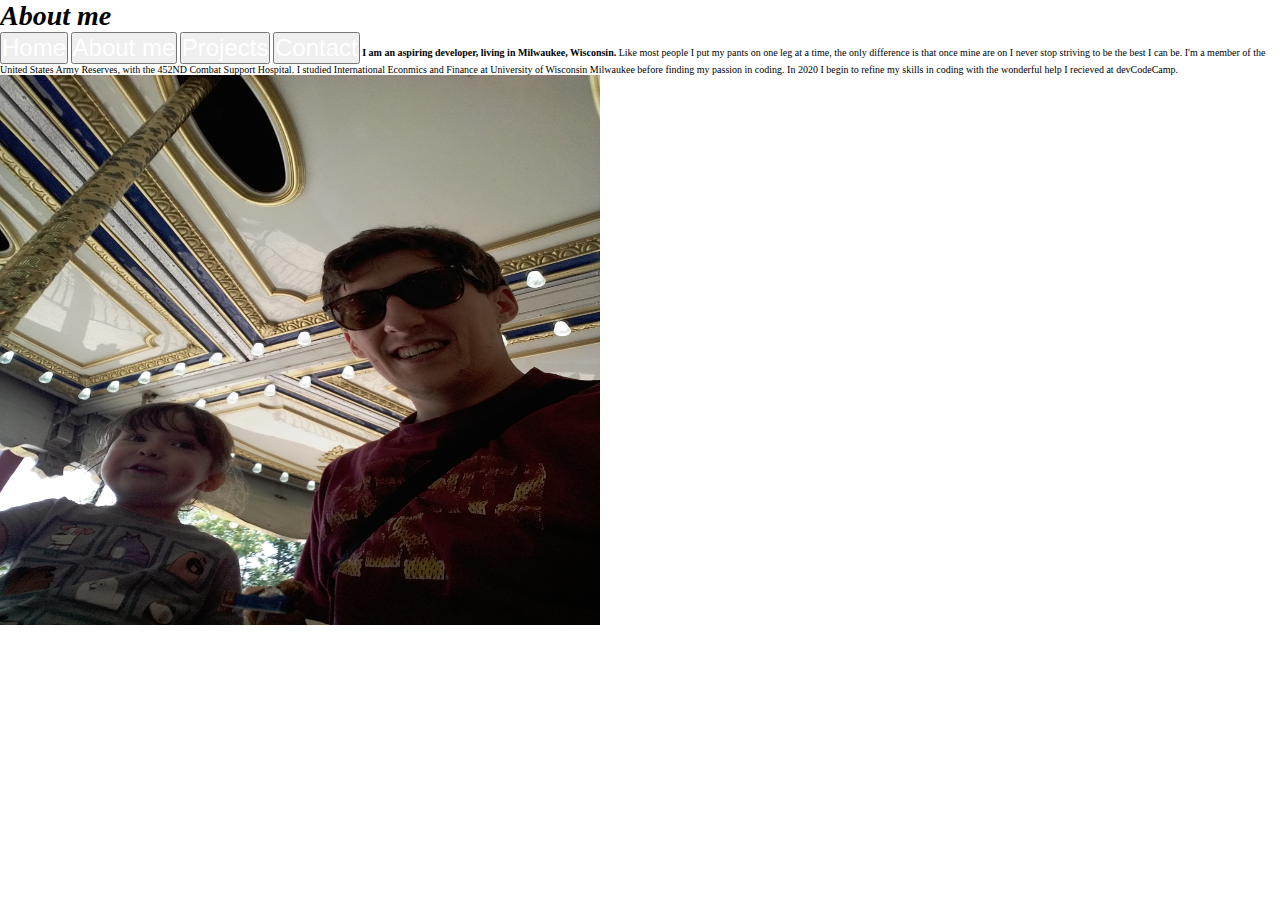
<file: About me.html>
<!DOCTYPE html>
<html>
    <head>
        <title>
            About me | Nicholas Radtke | Full Stack Developer Portfolo
        </title>
        <meta name ="description" content="Nicholas Radtke Is as Full Stack Developer skilled in ...">
        <meta charset="utf-8">
        <meta name = "robots" content = "index, follow">
        <link rel + "icon" href="">
        <link href = "styles.css" rel = "stylesheet">
        <meta name="viewport" content="width=device-width, initial-scale=1"
    </head>

    
    
    <body1>
        <h3><i>About me</i> </h3>        
    </body1>
    <body1>
        <button><a href="index.html">Home</a></button>
        <button><a href="About me.html">About me</a></button>
        <button><a href="Projects.html">Projects</a></button>
        <button><a href="Contact.html">Contact</a></button>
    </body1>
    <body4><p4><strong>I am an aspiring developer, living in Milwaukee, Wisconsin.</strong></p4></body4>
    <body5>
        <p3>Like most people I put my pants on one leg at a time, the only difference is that once mine are on I never stop striving to be the best I can be. I'm a member of the United States Army Reserves, with the 452ND Combat Support Hospital.</p3>
        <p3>I studied International Econmics and Finance at University of Wisconsin Milwaukee before finding my passion in coding. In 2020 I begin to refine my skills in coding with the wonderful help I recieved at devCodeCamp.</p3>
    </body5>
    <img width="600" height="550" src="20170808_124159.jpg"/>
   
</html>
</file>
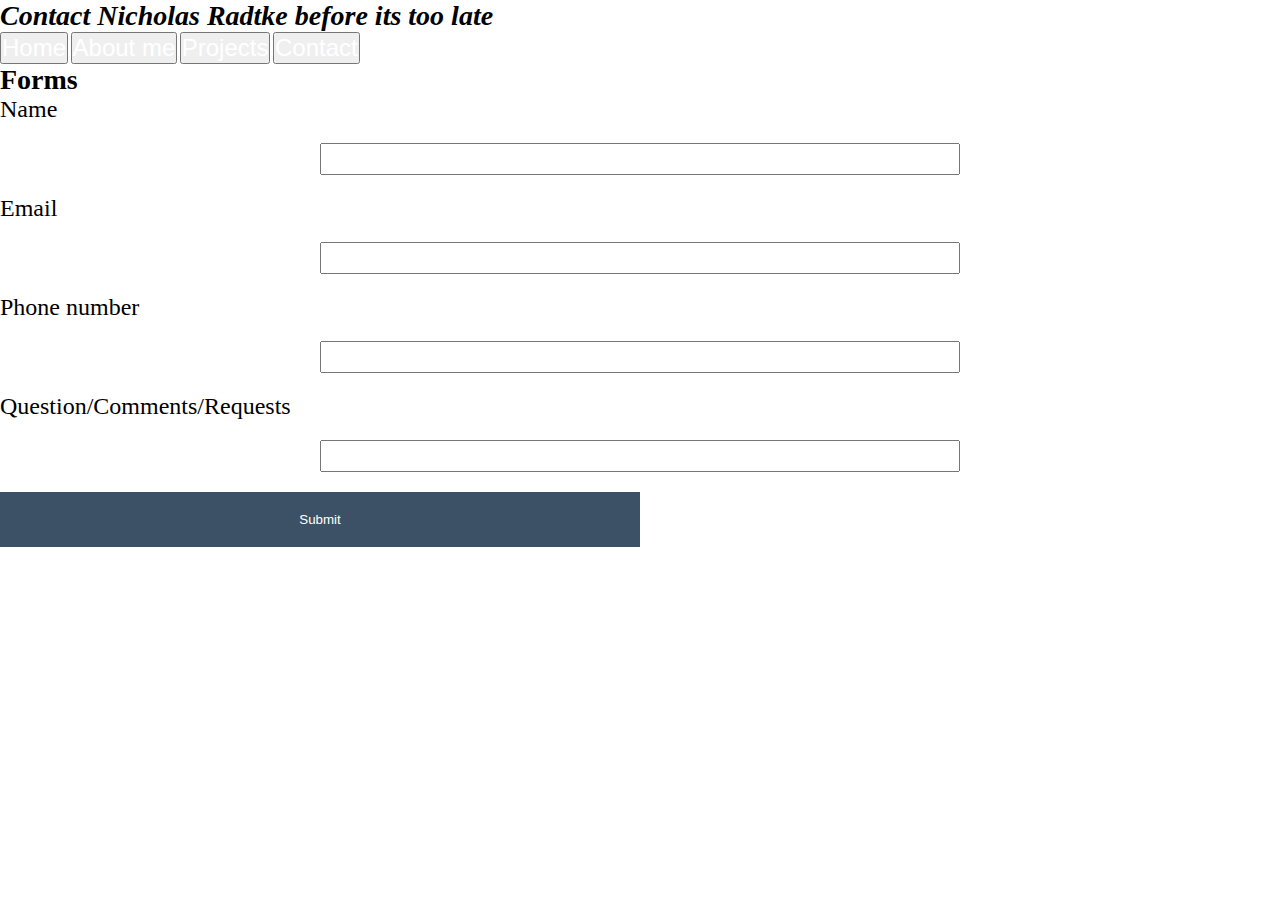
<file: Contact.html>
<!DOCTYPE html>
<html>
    <head>
        <title>
            Contact | Nicholas Radtke | Full Stack Developer Portfolo
        </title>
        <meta name ="description" content="Nicholas Radtke Is as Full Stack Developer skilled in ...">
        <meta charset="utf-8">
        <meta name = "robots" content = "index, follow">
        <link rel + "icon" href="">
        <link href = "styles.css" rel = "stylesheet">
        <meta name="viewport" content="width=device-width, initial-scale=1"
    </head>
    <body2>
          <h3><i>Contact Nicholas Radtke before its too late</i></h3>
    </body2>
    <body1>
        <button><a href="index.html">Home</a></button>
        <button><a href="About me.html">About me</a></button>
        <button><a href="Projects.html">Projects</a></button>
        <button><a href="Contact.html">Contact</a></button>
    </body1>
        <body6>
<h3>Forms</h3>
<form action="/Projects.html">
    <label for="Name">Name</label>
    <input type="text" id="Name">
    <label>Email</label>
    <input type="email">
    <label for="Phone number">Phone number</label>
    <input type="text" id="Phone number">
    <label for="Questions/Comments/Requests">Question/Comments/Requests</label>
    <input type="text">
    <button type="submit">Submit</button>
</form>
       <center><a target="_blank" href="Raddnc@gmail.com">Email</a></center>
       <center><a target="_blank" href="https://www.linkedin.com/in/nick-radtke-1b4573180/">linkedin</a></center>
       <center><a target="_blank" href="https://github.com/NCRadtke00">Github</a></center>
       <center><a target="_blank" href=""><del>Instagram</del></a></center>
       <center><a target="_blank" href=""><del>Facebook</del></a></center>
    </body6>
   
</html>
</file>
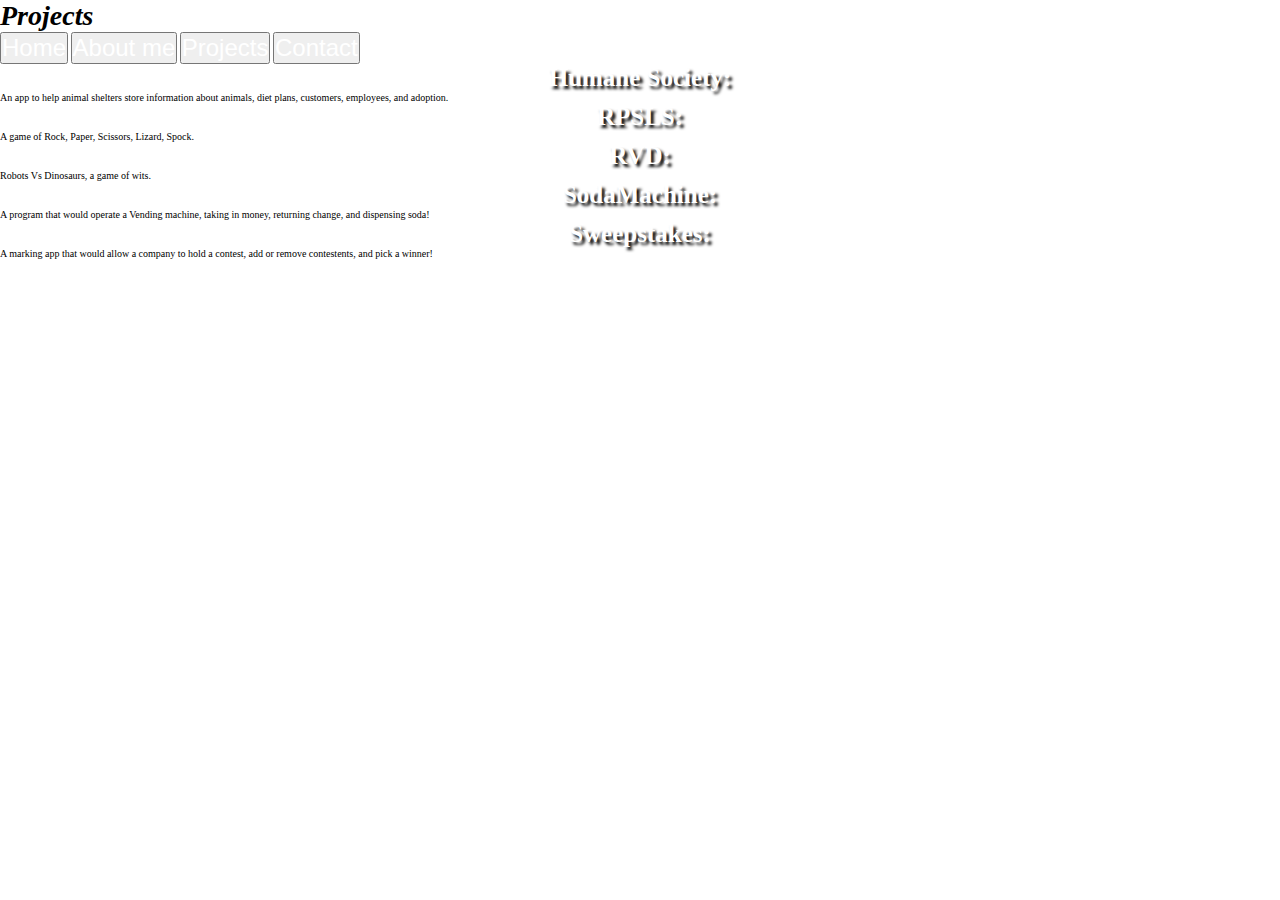
<file: Projects.html>
<!DOCTYPE html>
<html lang="en">
    <head>
        <title>
            Projects | Nicholas Radtke | Full Stack Developer Portfolo
        </title>
        <meta charset="utf-8">
        <meta name="viewport" content="width=device-width, initial-scale=1">
        <meta http-equiv="X-UA-Compatiable" contant="ie=edge"/>
        <meta name ="description" content="Nicholas Radtke Is as Full Stack Developer skilled in ...">
        <meta name = "robots" content = "index, follow">
        <link rel + "icon" href="">
        <link href = "styles.css" rel = "stylesheet">
    </head>

    <body2>
       <h3><i>Projects</i> </h3>
    </body2>
    <body1>
        <button><a href="index.html">Home</a></button>
        <button><a href="About me.html">About me</a></button>
        <button><a href="Projects.html">Projects</a></button>
        <button><a href="Contact.html">Contact</a></button>
    </body1>
    <body>
        <h5><center>Humane Society:</center></h5>
        <p3>An app to help animal shelters store information about animals, diet plans, customers, employees, and adoption. </p3>
        <h5><center>RPSLS:</center></h5>
        <p3>A game of Rock, Paper, Scissors, Lizard, Spock.</p3>
        <h5><center>RVD:</center></h5>
        <p3>Robots Vs Dinosaurs, a game of wits.</p3>
        <h5><center>SodaMachine:</center></h5>
        <p3>A program that would operate a Vending machine, taking in money, returning change, and dispensing soda!</p3>
        <h5><center>Sweepstakes:</center></h5>
        <p3>A marking app that would allow a company to hold a contest, add or remove contestents, and pick a winner! </p10>
  
    </body>

   
</html>
</file>
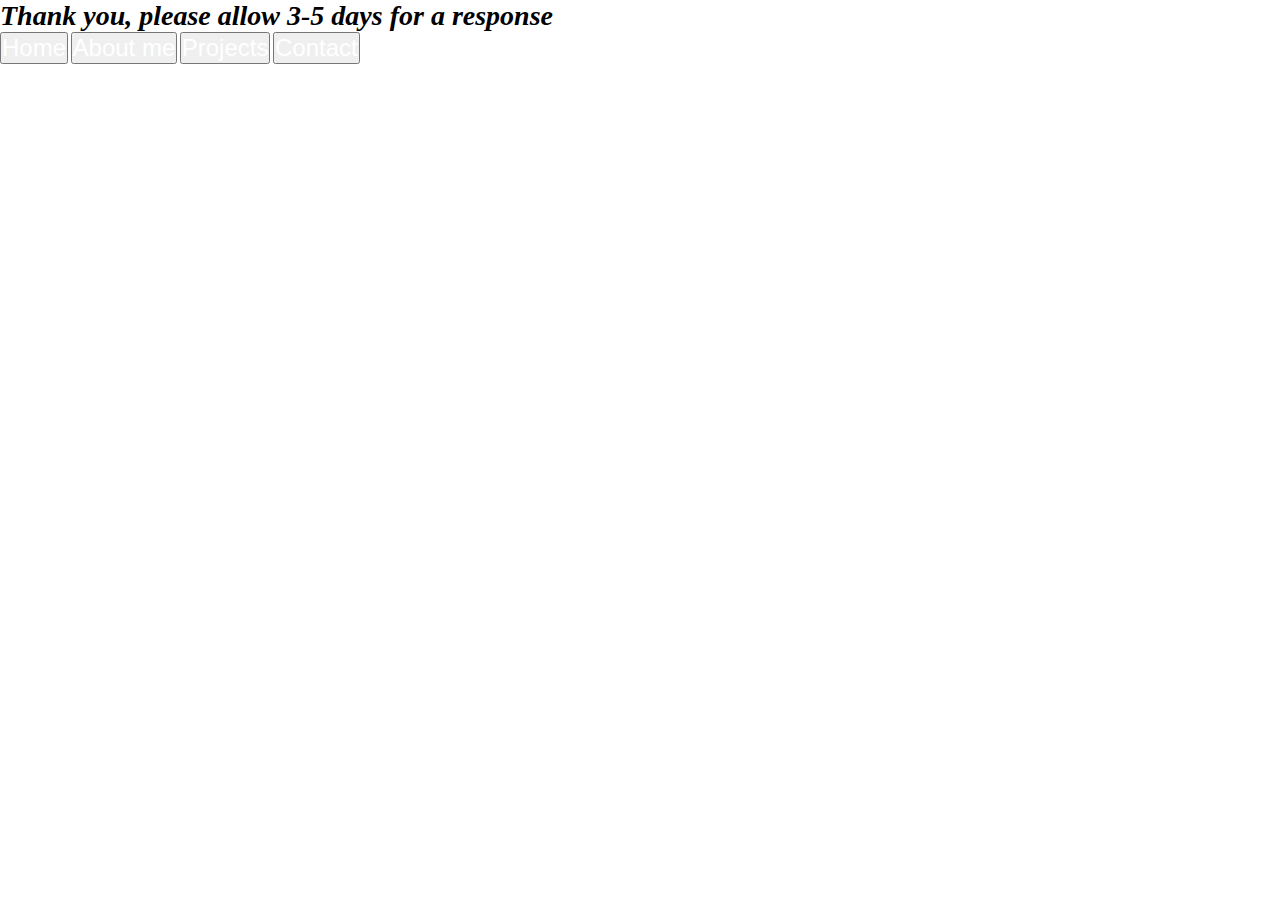
<file: Results.html>
<!DOCTYPE html>
<html>
    <head>
        <title>
            Nicholas Radtke | Full Stack Developer Portfolo
        </title>
        <meta name ="description" content="Nicholas Radtke Is as Full Stack Developer skilled in ...">
        <meta charset="utf-8">
        <meta name = "robots" content = "index, follow">
        <link rel + "icon" href="">
        <link href = "styles.css" rel = "stylesheet">
        <meta name="viewport" content="width=device-width, initial-scale=1"
    </head>
    
     <body6>
        <h3><i>Thank you, please allow 3-5 days for a response</i></h3>

        <body1>
            <button><a href="index.html">Home</a></button>
            <button><a href="About me.html">About me</a></button>
            <button><a href="Projects.html">Projects</a></button>
            <button><a href="Contact.html">Contact</a></button>
        </body1>


       <center><a target="_blank" href="Raddnc@gmail.com">Email</a></center>
       <center><a target="_blank" href="https://www.linkedin.com/in/nick-radtke-1b4573180/">linkedin</a></center>
       <center><a target="_blank" href="https://github.com/NCRadtke00">Github</a></center>
       <center><a target="_blank" href=""><del>Instagram</del></a></center>
       <center><a target="_blank" href=""><del>Facebook</del></a></center>

    </body6>
   
</html>
</file>
<file: styles.css>
*{
    margin:0;
padding:0;
box-sizing: border-box;
 }
 html {
     font-size: 62.5%;
 }
 .clear{
     clear: both;
 }
 h1{
     font-size: 2.8rem;
 }
 h2{
     
     font-size: 3.6rem;
    
}
h4{
    
    color: white;
    font-size: 3.6rem;
    text-shadow: 3px 3px 3px black; 
    
}
h5{
    font-size: 2.5rem;
    color: white;
    text-shadow: 3px 3px 3px black; 
    
}
p2{
    font-size: 2.2rem;
    text-shadow: 3px 3px 3px black; 
    color: white;
}
li{
    color: white;
    text-decoration: none;
    font-size: 2.4rem;
}
a{
    color: white;
    text-decoration: none;
    font-size: 2.4rem;
}

h3{
    font-size: 2.8rem;
}
p,
p1{
    font-size: 2.5rem;
}

nav{
    background: rgb(61, 81, 102);
    color: white;
}
nav h1{
    float: left;
}
nav ul{
    float: right;
}
nav li{
    float: left;
    margin: 0rem 4rem;
}
nav2{
    background: transparent;
    color: white;
}
nav2 h1{
    float: left;
}
nav2 ul{
    float: right;
}
nav2 li{
    float: left;
    margin: 0rem 4rem;
}
.hero-section{
    background-image: url("pexels-burst-373893.jpg");
    height: 80rem;
    background-position: center ;
    background-size: cover;
    text-align: center;
    color: white;
    padding-top: 15rem;
    text-shadow: 3px 3px 3px black; 
}
.hero-section button{
    margin-top: 4rem;
    padding: 1rem 4rem;
    background: rgb(61, 81, 102);
    border: none;
    color: white;
    cursor: pointer;
    
}
.body1-section{
    background-image: url("DSC_0591.jpg");
    height: 100Rem;
    background-position: center ;
    background-size: cover;
    text-align: left;
    color: white;
    padding-top: 15rem;
    text-shadow: 3px 3px 3px black; 
}
.body1-section button{
    margin-top: 4rem;
    padding: 1rem 4rem;
    background: rgb(61, 81, 102);
    border: none;
    color: black;
    cursor: pointer;
    float: left;
    
}
.box6{
    width: 40%;
    height:60%;
    border: 1px transparent white;
    margin: 1rem;
   text-align: center;
   text-size-adjust: 5rem;
}

.body2-section{
    background-image: url("DSC_0567.png");
    height: 100rem;
    background-position: center ;
    background-size: cover;
    text-align: left;
    color: white;
    padding-top: 15rem;
    text-shadow: 3px 3px 3px black; 

}
.box1,
.box2,
.box3,
.box4,
.box5{
    width: 85%;
    height: 15%;
    border: 2.5px transparent white;
    margin: 1rem;
    text-align: center;
}


.form-section{
    background-image: url("pexels-burst-373893.jpg");
    height: 80%;
    background-position: center ;
    background-size: cover;
    text-align: center;
    color: white;
    padding-top: 15rem;
    text-shadow: 3px 3px 3px black; 
}
form,
form input,
 form label,
  form textarea {
    display: block;
    font-size: 2.4rem;
    
}
form input,
 form textarea {
     margin: 2rem auto;
     width: 50%;
}
form button{
    margin-bottom: 10rem;
    padding: 2rem 4rem;
    background: rgb(61, 81, 102);
    border: none;
    color: white;
    cursor: pointer;
    width: 50%;
}
</file>
